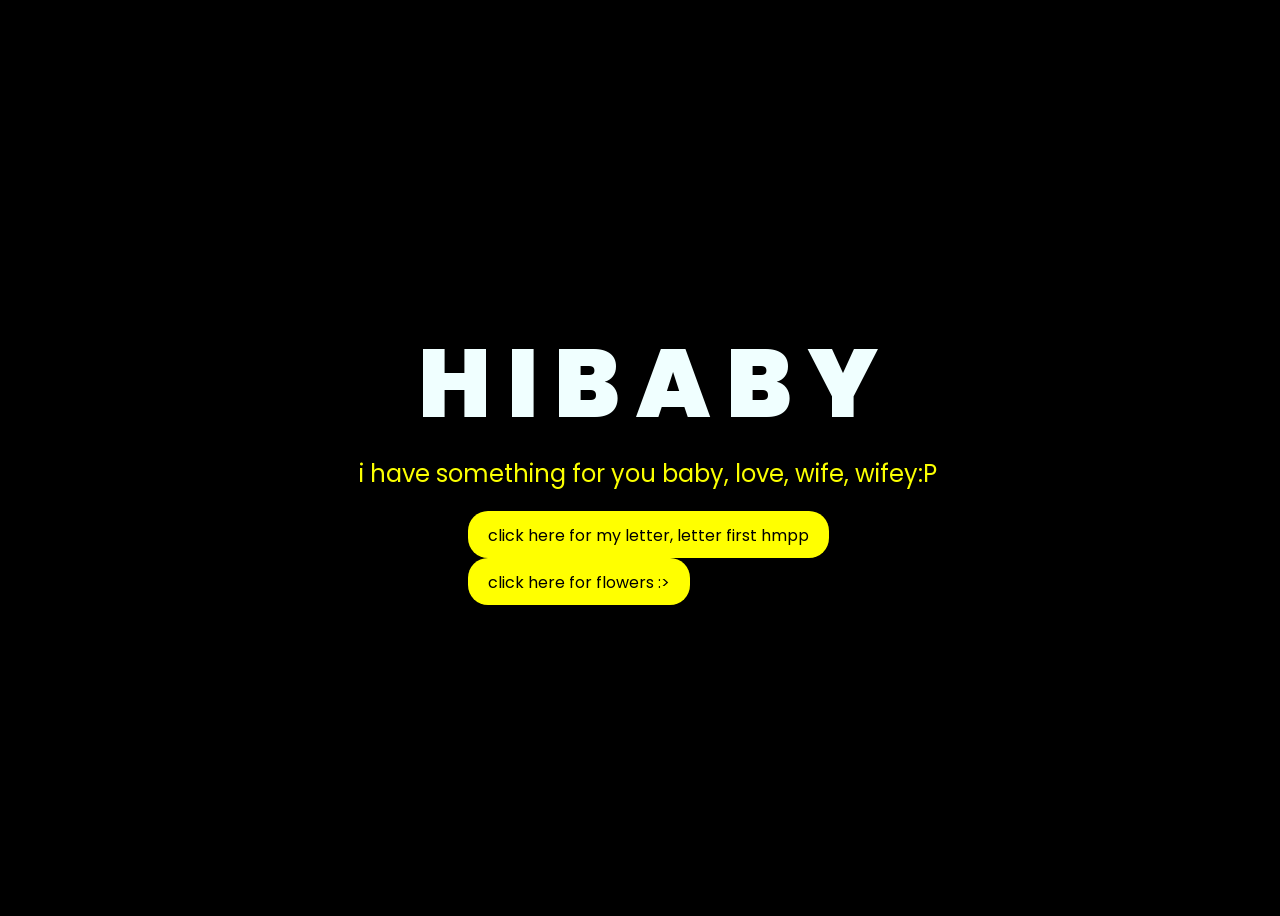
<file: index.html>
<!DOCTYPE html>
<html lang="en">
<head>
    <meta charset="UTF-8">
    <meta http-equiv="X-UA-Compatible" content="IE=edge">
    <meta name="viewport" content="width=device-width, initial-scale=1.0">
    <link rel="stylesheet" href="css/style.css">
    <link rel="icon" href="img/flowers.png" type="image/x-icon">
    <title>For you baby</title>
</head>
<body>
    <div class="greetings">

        <span>H</span>
        <span>I</span>
        <span> </span>
        <span>B</span>
        <span>A</span>
        <span>B</span>
        <span>Y</span>
    </div>
    <div class="greetings">
        <span></span>
        <span></span>
        <span></span>
        <span></span>
        <span></span>
        <span></span>
    </div>
    <div class="description">
        <span>i have something for you baby, love, wife, wifey:P</span>
    </div>
    <div class="button">
        <button>
            <a href="valentine-confession.html">click here for my letter, letter first hmpp</a>
        </button>
        <div class="button">

        <button>
            <a href="FLORES.html">click here for flowers :></a>
        </button>
        <div class="button"></div>
    </div>
</body>
</html>
</file>
<file: css/style.css>
@import url('https://fonts.googleapis.com/css2?family=Poppins:ital,wght@0,500;1,900&display=swap');
*{
    font-family: 'Poppins',cursive;
}
body{
    color: azure;
    width: 100%;
    height: 100vh;
    display: flex;
    flex-direction: column;
    align-items: center;
    justify-content: center;
    background-color: black;
}
.greetings{
    font-size: 6rem;
    font-weight: 900;
}
.greetings > span{
    animation: glow 2.5s ease-in-out infinite;
}
@keyframes glow{
    0%, 100%{
        color: #fff;
        text-shadow: 0 0 12px #fbff00, 0 0 50px #fbff00, 0 0 100px #fbff00;
    }
    10%, 90%{
        color: #696565;
        text-shadow: none;
    }
}
.greetings > span:nth-child(2){
    animation-delay: .2s ;
}
.greetings > span:nth-child(3){
    animation-delay: .4s ;
}
.greetings > span:nth-child(4){
    animation-delay: .6s;
}
.greetings > span:nth-child(5){
    animation-delay: .8s;
}

.description{
    font-size: 1.5rem;
    margin-bottom: 20px;
}

.button a{
    text-decoration: none;
    font-size: 1rem;
    color: #111;
}

@media screen and (max-width:574px){
    .greetings{
        display: block;
        font-size: 3rem;
        font-weight: 500;
        text-align: center;
    }
    .description{
        font-size: 1rem;
    }
    
    .button a{
        font-size: .5rem;
    }
}

.description{
    color: #fbff00;
}

/* Estilo para el botón */
.button button {
    background-color: yellow; /* Fondo amarillo */
    border: none; /* Sin bordes */
    padding: 10px 20px; /* Ajusta el relleno según tu preferencia */
    font-size: 18px; /* Tamaño de fuente */
    cursor: pointer;
    position: relative; /* Necesario para el resplandor */
    border-radius: 20px; /* Esquinas redondeadas */
    transition: background-color 0.3s ease-in-out; /* Transición suave para el color de fondo */
  }
  
  /* Estilo para el enlace dentro del botón */
  .button button a {
    text-decoration: none; /* Elimina el subrayado del enlace */
    color: inherit; /* Hereda el color del texto del botón */
  }
  
  /* Efecto de resplandor al pasar el cursor sobre el botón */
  .button button:hover {
    background-color: orange; /* Cambia el color de fondo al pasar el mouse a naranja */
    box-shadow: 0 0 10px yellow, 0 0 20px yellow, 0 0 30px yellow; /* Efecto de resplandor amarillo */
  }
</file>
